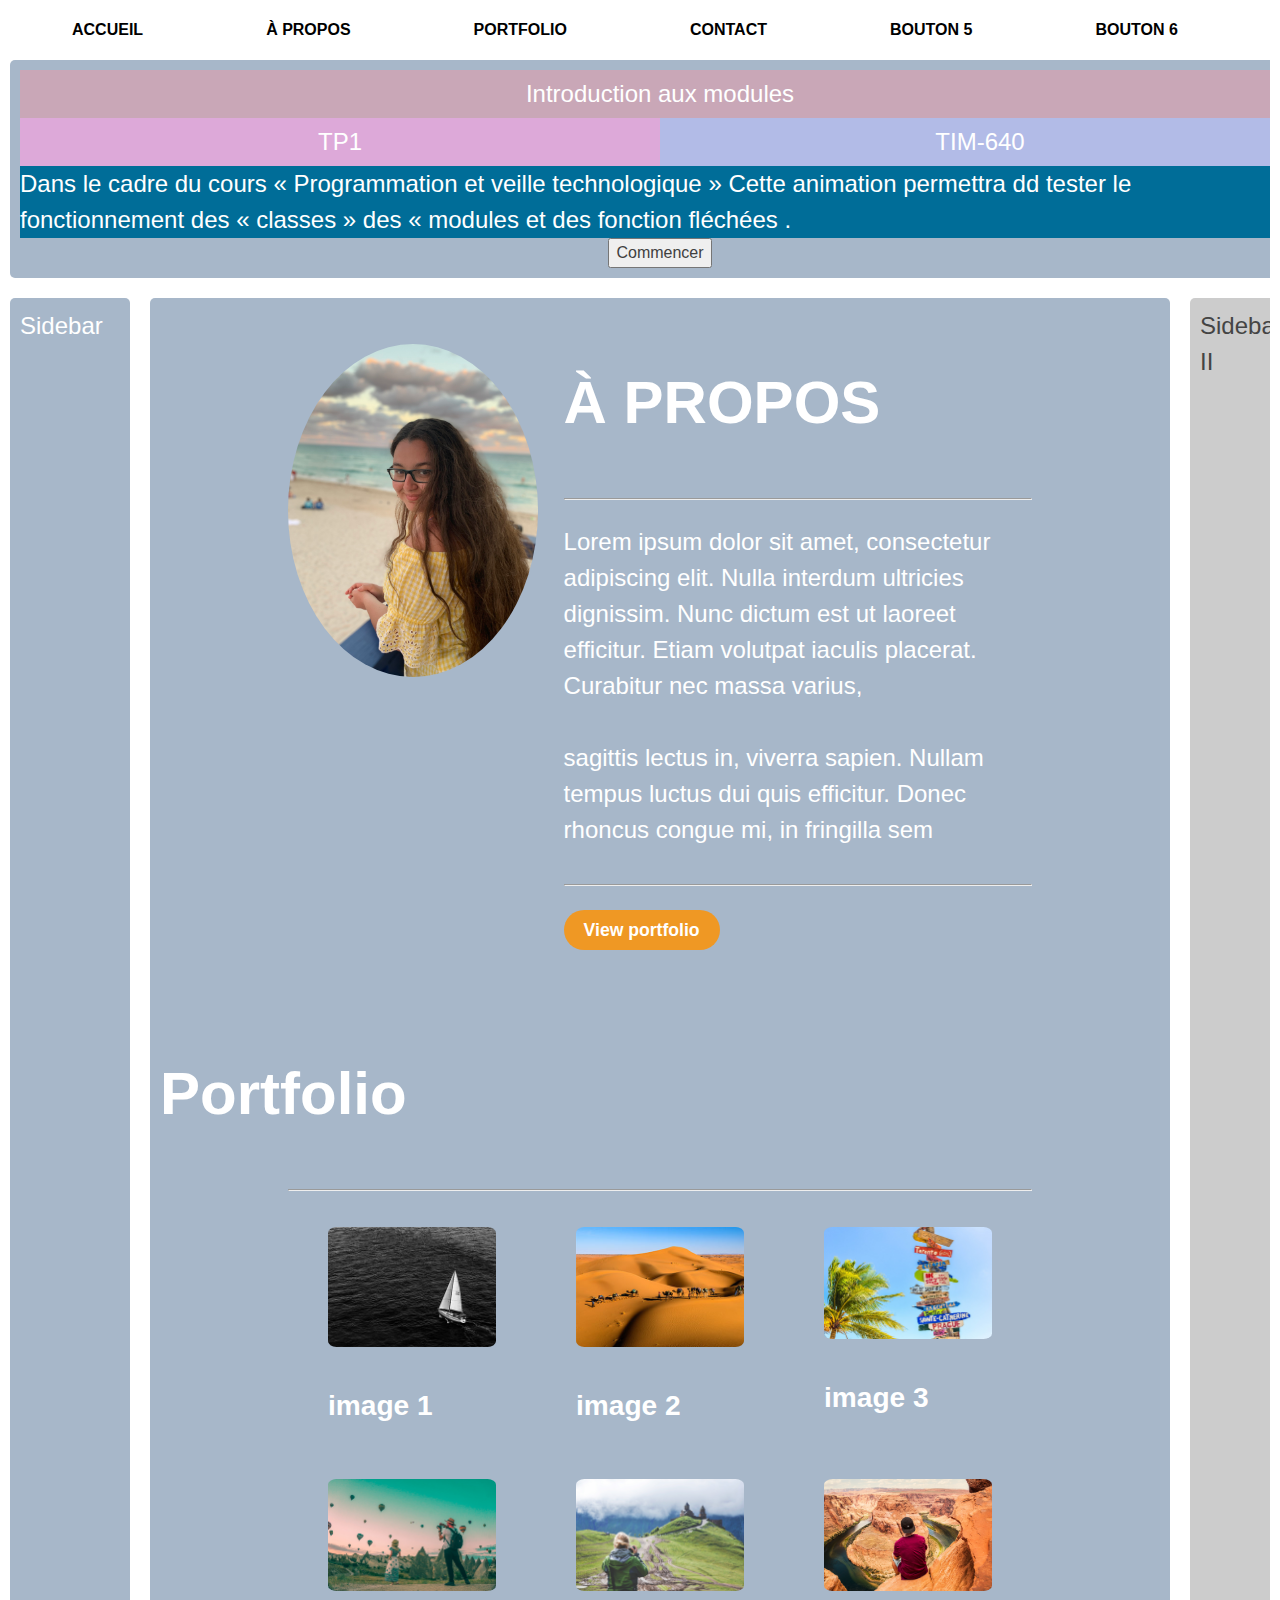
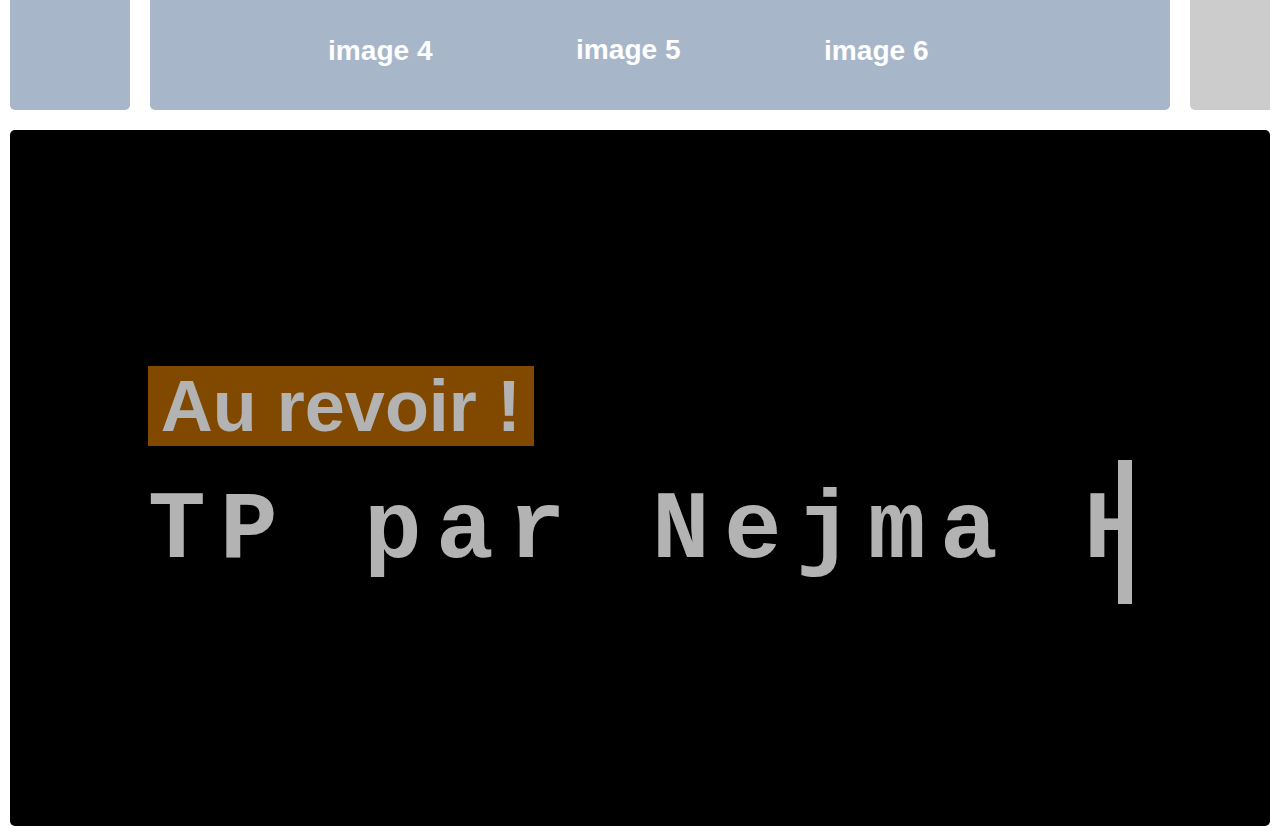
<file: index.htm>
<!DOCTYPE html>
<html>
<head>
    <meta charset="utf-8" />
    <meta http-equiv="X-UA-Compatible" content="IE=edge">
    
    <title>TP1 VEILLE</title>
    <meta name="viewport" content="width=device-width, initial-scale=1">
    <link rel="stylesheet" type="text/css" media="screen" href="css/style.css" />

</head>

<body>
<input type="checkbox" id="chkBoutonBurger" />
<label for="chkBoutonBurger" class="boutonBurger"></label>
<div class="global">
<nav class="menu">
        <a href="#">ACCUEIL</a>
        <a href="#">À PROPOS</a>
        <a href="#">PORTFOLIO</a>
        <a href="#">CONTACT</a>
        <a href="#">BOUTON 5</a>
        <a href="#">BOUTON 6</a>
    </nav> <!-- fin menu -->
        <main class="conteneur">
            <header class="box header"></header>

            <aside class="box sidebar">Sidebar</aside>
            <aside class="box sidebar2">Sidebar II</aside>
            <section class="box content">

                <div class="about centered" id="about">
                    <div class="about-content">
                      <div class="about-avatar"><img src="./img/img19.JPG" class="avatar img-av" alt="Elle H's avatar">
                      </div>
              
                      <div class="about-text">
                        <h2 class="">À PROPOS</h2>
                        <hr>

                        <div class="log"></div>

                        <p>Lorem ipsum dolor sit amet, consectetur adipiscing elit. Nulla interdum ultricies dignissim. Nunc dictum est ut laoreet efficitur. Etiam volutpat iaculis placerat. Curabitur nec massa varius,</p>
              
                        <p>sagittis lectus in, viverra sapien. Nullam tempus luctus dui quis efficitur. Donec rhoncus congue mi, in fringilla sem </p>
                        <hr>
              
                        <p class="">
                          <a href="#portfolio" class="btn" role="button">View portfolio</a>
                        </p>
                      </div>
                    </div>
                  </div>


                <div class="portfolio centered" id="portfolio"></div>
                    <p>
                      <h2>Portfolio</h2>
              
                    </p>
                    <div class="horizontal-line">
                    <hr>
                    </div>
              
                    <div class="portfolio-content">
              
              
                        <div>
                        <figure class="pointer-cursor">
                            <img
                            src="./img/img1.jpg"
                            alt="A placeholder image" class="img-responsive">
                            <figcaption><h3>image 1</h3></figcaption>
                          </figure>
                      </div>
                      <div>
                        <figure class="pointer-cursor">
                            <img
                            src="./img/img14.jpg"
                            alt="A placeholder image" class="img-responsive">
                            <figcaption><h3>image 2</h3></figcaption>
                          </figure>
                      </div>
                      <div>
                        <figure class="pointer-cursor">
                            <img
                            src="./img/img15.jpg"
                            alt="A placeholder image" class="img-responsive">
                            <figcaption><h3>image 3</h3></figcaption>
                          </figure>
                      </div>
                      <div>
                        <figure class="pointer-cursor">
                            <img
                            src="./img/img16.jpg"
                            alt="A placeholder image" class="img-responsive">
                            <figcaption><h3>image 4</h3></figcaption>
                          </figure>
                      </div>
                      <div>
                        <figure class="pointer-cursor">
                            <img
                            src="./img/img17.jpg"
                            alt="A placeholder image" class="img-responsive">
                            <figcaption><h3>image 5</h3></figcaption>
                          </figure>
                      </div>
                      <div>
                        <figure class="pointer-cursor">
                            <img
                            src="./img/img18.jpg"
                            alt="A placeholder image" class="img-responsive">
                            <figcaption><h3>image 6</h3></figcaption>
                          </figure>
                      </div>
                    </div>
                  </div>
                  

            </section>



            <footer class="box footer">
              <div class="jumbotron centered">
              <div class="jumbotron-content">
                <h1 class=""><span class="title">Au revoir !</span>
                  <div class="typewriter">
                      <h1>TP par Nejma Hamadi</h1>
                    </div>
                </h1>       
              </div>
            </div>

            
          </footer>
        </main>
    </div>
    <script type='module' src='./module_js/application.js'></script>
    <!--<script type='module' src='./module_js/glitch.js'></script>-->
</body>
</html>
</file>
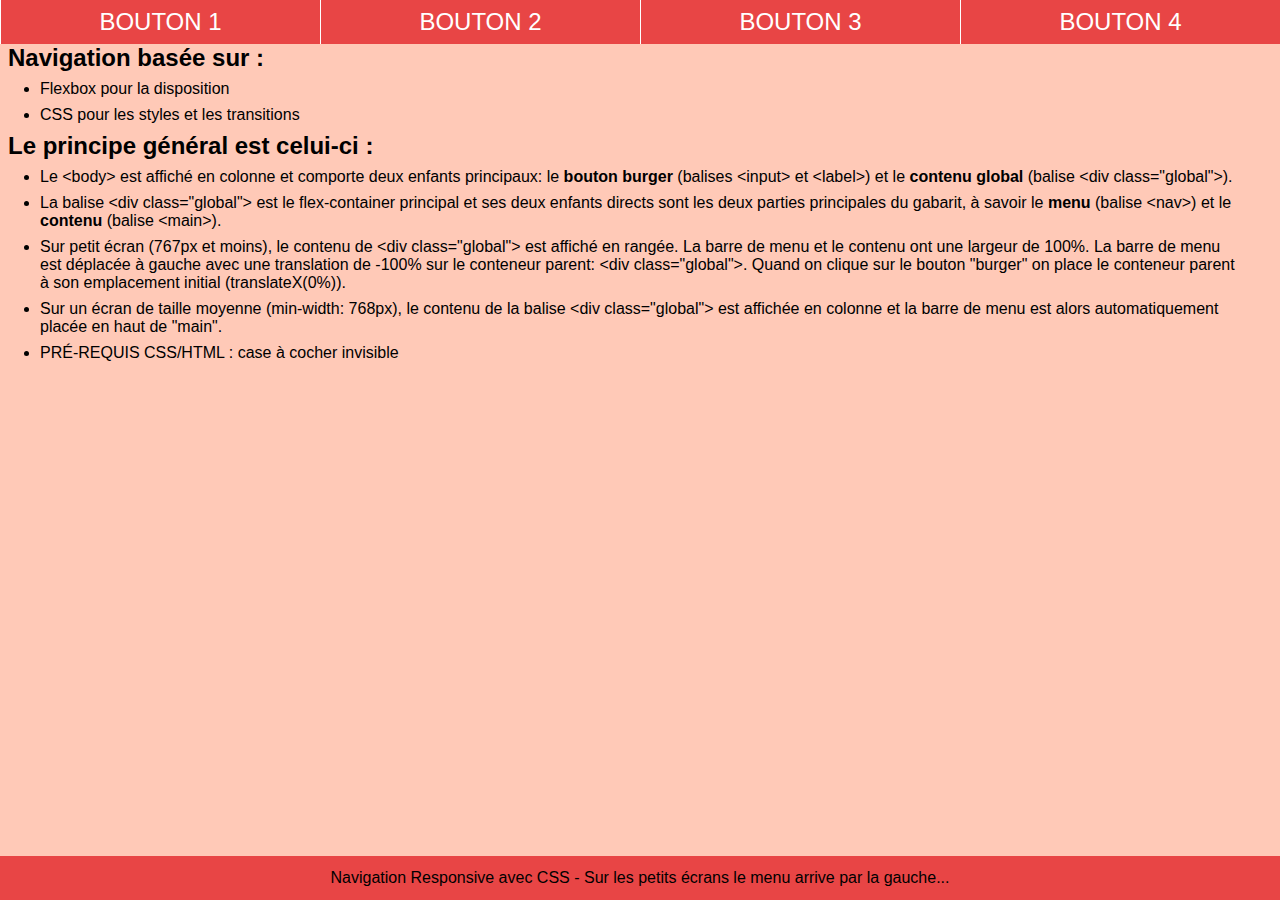
<file: menu/02_navCSS_gauche/02_nav_Pur_CSS_checkbox_gauche.html>
<!DOCTYPE html>
<html lang="fr">

<head>
	<meta charset="UTF-8">
	<title>02-Navigation Pur CSS par la gauche</title>

	<!-- Ajustement de la taille du viewport-->
	<meta name="viewport" content="width=device-width, initial-scale=1.0">


	<style type="text/css">
			/*Reset*/
		
		* {
			margin: 0;
			padding: 0;
			box-sizing: border-box;
		}
		
		html {
			font-size: 0.875em;
		}
		
		body {
			font-family: Arial, Helvetica, sans-serif;
			max-width: 100vw;
			min-height: 100vh;
			/*Conteneur flex en colonne*/
			display: flex;
			flex-direction: column;
		}
		
		.global {
			max-width: 100vw;
			/*Propriété comme item flex*/
			flex: 1 0 100%;
			/*Conteneur flex en rangée*/
			display: flex;
			/*Poussée vers la gauche pour ne pas voir le menu*/
			transform: translateX(-100%);
			/*Effet de transition sur la transformation*/
			transition: transform 1s;
		/*	overflow-x: hidden; */
		}
		
		.contenu {
			/*Sa largeur est fixée à 100%*/
			width: 100vw;
			/*Propriété comme item flex - ne peut rétrécir*/
			flex: 1 0 100%;
			/*Conteneur flex en colonne pour ses enfants*/
			display: flex;
			flex-flow: column nowrap;
			overflow-x: hidden; overflow-y: auto;
		}
		
		section {
			background-color: #ffc9b7;
			padding: 0 0.5rem;
			/*Propriété comme item flex - peut s'étirer en hauteur*/
			flex: 1 0 100%;
		}
		
		footer {
			text-align: center;
			padding: 1%;
			background-color: #E84545;
		}
		
		li {
			margin: 0.5rem 2rem;
		}
		
		.boutonBurger {
			background: linear-gradient(to bottom, #E84545 0%, #E84545 20%, transparent 20%, transparent 40%, #E84545 40%, #E84545 60%, transparent 60%, transparent 80%, #E84545 80%, #E84545 100%);
			height: 48px;
			width: 48px;
			margin: 1%;
			display: inline-block;
			cursor: pointer;
			/*Effet de transition sur la rotation*/
			transition: transform 1s;
		}
		
		.menu {
			background-color: #E84545;
			text-align: center;
			/*Pour cet exemple, on fixe la largeur du menu à 100% ou 100vw*/
			width: 100vw;
			/*Propriété comme item flex - ne peut rétrécir*/
			flex: 1 0 100%;
			/*Contexte flex en colonne pour ses enfants*/
			display: flex;
			flex-direction: column;
			justify-content: center;
			overflow-x: hidden; overflow-y: auto;
		}
		
		.menu a {
			text-decoration: none;
			color: white;
			border-bottom: 1px solid white;
			font-size: 1.5rem;
			padding: 0.5rem;
		}
		
		.menu a:first-child {
			border-top: 1px solid white;
		}
		
		
		/* le menu... apparaît ou disparaît selon l'état checked de la case à cocher #chkBoutonBurger
			on fait aussi tourner le bouton burger...
		
			Et... pour l'aspect esthétique de la chose... la case à cocher (checkbox) n'est pas affichée...
		*/
		
		#chkBoutonBurger:checked~.global {
			transform: translateX(0%);
		}
		
		#chkBoutonBurger:checked~.boutonBurger {
			transform: rotate(90deg);
		}
		
		#chkBoutonBurger {
			display: none;
		}
		/*Pour les tailles plus grandes le menu apparaît de hauteur normale et le bouton burger disparaît*/
		
		@media screen and (min-width: 768px) {
			html {
				font-size: 1em;
			}
			
			.boutonBurger {
				display: none
			}
					
			.global {
				/*Placer à sa potition d'origine*/
				transform: translateX(0%);
				/*Mettre le contenu en colonne*/				
				flex-direction: column;
			}

			.menu {
				/*Propriété comme item flex - ne peut s'étirer en hauteur*/
				flex: 0 0 100%;
				
				/*Affichage du menu en rangée*/
				flex-direction: row;
				justify-content: space-between;
			}
			.menu a {
				border: none;
				border-left: 1px solid white;
				/*Propriété comme item flex - peut s'étirer en largeur*/
				flex: 1 0 auto;
			}
			.menu a:first-child {
				border-top: none;
			}
	</style>


</head>

<body>

	<input type="checkbox" id="chkBoutonBurger" />
	<label for="chkBoutonBurger" class="boutonBurger"></label>

	<div class="global">
		<nav class="menu">
			<a href="#">BOUTON 1</a>
			<a href="#">BOUTON 2</a>
			<a href="#">BOUTON 3</a>
			<a href="#">BOUTON 4</a>
		</nav>
		<!-- /MENU -->

		<main class="contenu">
			<section>
				<article>
					<h2>Navigation basée sur :</h2>

					<ul>
						<li>Flexbox pour la disposition</li>
						<li>CSS pour les styles et les transitions</li>
					</ul>

					<h2>Le principe général est celui-ci :</h2>

					<ul>

						<li>
							Le &lt;body&gt; est affiché en colonne et comporte deux enfants principaux: le <strong>bouton burger</strong> (balises &lt;input&gt; et &lt;label&gt;) et le <strong>contenu global</strong> (balise &lt;div class="global"&gt;).
						</li>

						<li>
							La balise &lt;div class="global"&gt; est le flex-container principal et ses deux enfants directs sont les deux parties principales du gabarit, à savoir le <strong>menu</strong> (balise &lt;nav&gt;) et le <strong>contenu</strong> (balise &lt;main&gt;).
						</li>

						<li>
							Sur petit écran (767px et moins), le contenu de &lt;div class="global"&gt; est affiché en rangée. La barre de menu et le contenu ont une largeur de 100%. La barre de menu est déplacée à gauche avec une translation de -100% sur le conteneur parent: &lt;div class="global"&gt;. Quand on clique sur le bouton "burger" on place le conteneur parent à son emplacement initial (translateX(0%)).
						</li>

						<li>
							Sur un écran de taille moyenne (min-width: 768px), le contenu de la balise &lt;div class="global"&gt; est affichée en colonne et la barre de menu est alors automatiquement placée en haut de "main".
						</li>


						<li>PRÉ-REQUIS CSS/HTML : case à cocher invisible </li>
					</ul>

				</article>

			</section>
			<footer>Navigation Responsive avec CSS - Sur les petits écrans le menu arrive par la gauche...</footer>
		</main>
		<!-- /CONTENU -->

	</div>
	<!-- /GLOBAL -->

	<script>
		/*
		Contrôler l'aspect de la case à cocher au clic sur les boutons
		*/
		
		(function() { //IIFE
			var leCheckBox = document.querySelector("input");
			var lesBoutons = document.querySelectorAll(".menu a");
			var nbBoutons = lesBoutons.length;		
			console.log(nbBoutons);
			
			for (var i = 0; i < nbBoutons; i++) {
				lesBoutons[i].addEventListener("click", function() {
					console.log(leCheckBox.checked);
					leCheckBox.checked = false;
				}, false);
			}
		})(); //Fin IIFE
	</script>

</body>



</html>
</file>
<file: css/style.css>
@charset "UTF-8";
/*!
Theme Name: Exercice #4
Author: Eddy Martin
Description: Description
Version: 1.0.0
License: GNU General Public License v2 or later
License URI: LICENSE
Text Domain: veille-2019
Tags: custom-background, custom-logo, custom-menu, featured-images, threaded-comments, translation-ready
Normalizing styles have been helped along thanks to the fine work of
Nicolas Gallagher and Jonathan Neal https://necolas.github.io/normalize.css/
*/
/*--------------------------------------------------------------
>>> Table des modules:
----------------------------------------------------------------
# Variable
# mixins-master
# Normalize
# Typography
# Elements
# Forms
# Navigation
	## Links
    ## Menus
---------------------------------------------------------------    
# Variable
# mixins-master    
--------------------------------------------------------------*/
/*--------------------------------------------------------------
# Normalize
--------------------------------------------------------------*/
/*! normalize.css v8.0.0 | MIT License | github.com/necolas/normalize.css */
/* Document
	 ========================================================================== */
/**
 * 1. Correct the line height in all browsers.
 * 2. Prevent adjustments of font size after orientation changes in iOS.
 */
html {
  line-height: 1.15;
  /* 1 */
  -webkit-text-size-adjust: 100%;
  /* 2 */
}

/* Sections
	 ========================================================================== */
/**
 * Remove the margin in all browsers.
 */
body {
  margin: 0;
}

/**
 * Correct the font size and margin on `h1` elements within `section` and
 * `article` contexts in Chrome, Firefox, and Safari.
 */
h1 {
  font-size: 2em;
  margin: 0.67em 0;
}

/* Grouping content
	 ========================================================================== */
/**
 * 1. Add the correct box sizing in Firefox.
 * 2. Show the overflow in Edge and IE.
 */
hr {
  -webkit-box-sizing: content-box;
          box-sizing: content-box;
  /* 1 */
  height: 0;
  /* 1 */
  overflow: visible;
  /* 2 */
}

/**
 * 1. Correct the inheritance and scaling of font size in all browsers.
 * 2. Correct the odd `em` font sizing in all browsers.
 */
pre {
  font-family: monospace, monospace;
  /* 1 */
  font-size: 1em;
  /* 2 */
}

/* Text-level semantics
	 ========================================================================== */
/**
 * Remove the gray background on active links in IE 10.
 */
a {
  background-color: transparent;
}

/**
 * 1. Remove the bottom border in Chrome 57-
 * 2. Add the correct text decoration in Chrome, Edge, IE, Opera, and Safari.
 */
abbr[title] {
  border-bottom: none;
  /* 1 */
  text-decoration: underline;
  /* 2 */
  -webkit-text-decoration: underline dotted;
          text-decoration: underline dotted;
  /* 2 */
}

/**
 * Add the correct font weight in Chrome, Edge, and Safari.
 */
b,
strong {
  font-weight: bolder;
}

/**
 * 1. Correct the inheritance and scaling of font size in all browsers.
 * 2. Correct the odd `em` font sizing in all browsers.
 */
code,
kbd,
samp {
  font-family: monospace, monospace;
  /* 1 */
  font-size: 1em;
  /* 2 */
}

/**
 * Add the correct font size in all browsers.
 */
small {
  font-size: 80%;
}

/**
 * Prevent `sub` and `sup` elements from affecting the line height in
 * all browsers.
 */
sub,
sup {
  font-size: 75%;
  line-height: 0;
  position: relative;
  vertical-align: baseline;
}

sub {
  bottom: -0.25em;
}

sup {
  top: -0.5em;
}

/* Embedded content
	 ========================================================================== */
/**
 * Remove the border on images inside links in IE 10.
 */
img {
  border-style: none;
}

/* Forms
	 ========================================================================== */
/**
 * 1. Change the font styles in all browsers.
 * 2. Remove the margin in Firefox and Safari.
 */
button,
input,
optgroup,
select,
textarea {
  font-family: inherit;
  /* 1 */
  font-size: 100%;
  /* 1 */
  line-height: 1.15;
  /* 1 */
  margin: 0;
  /* 2 */
}

/**
 * Show the overflow in IE.
 * 1. Show the overflow in Edge.
 */
button,
input {
  /* 1 */
  overflow: visible;
}

/**
 * Remove the inheritance of text transform in Edge, Firefox, and IE.
 * 1. Remove the inheritance of text transform in Firefox.
 */
button,
select {
  /* 1 */
  text-transform: none;
}

/**
 * Correct the inability to style clickable types in iOS and Safari.
 */
button,
[type="button"],
[type="reset"],
[type="submit"] {
  -webkit-appearance: button;
}

/**
 * Remove the inner border and padding in Firefox.
 */
button::-moz-focus-inner,
[type="button"]::-moz-focus-inner,
[type="reset"]::-moz-focus-inner,
[type="submit"]::-moz-focus-inner {
  border-style: none;
  padding: 0;
}

/**
 * Restore the focus styles unset by the previous rule.
 */
button:-moz-focusring,
[type="button"]:-moz-focusring,
[type="reset"]:-moz-focusring,
[type="submit"]:-moz-focusring {
  outline: 1px dotted ButtonText;
}

/**
 * Correct the padding in Firefox.
 */
fieldset {
  padding: 0.35em 0.75em 0.625em;
}

/**
 * 1. Correct the text wrapping in Edge and IE.
 * 2. Correct the color inheritance from `fieldset` elements in IE.
 * 3. Remove the padding so developers are not caught out when they zero out
 *		`fieldset` elements in all browsers.
 */
legend {
  -webkit-box-sizing: border-box;
          box-sizing: border-box;
  /* 1 */
  color: inherit;
  /* 2 */
  display: table;
  /* 1 */
  max-width: 100%;
  /* 1 */
  padding: 0;
  /* 3 */
  white-space: normal;
  /* 1 */
}

/**
 * Add the correct vertical alignment in Chrome, Firefox, and Opera.
 */
progress {
  vertical-align: baseline;
}

/**
 * Remove the default vertical scrollbar in IE 10+.
 */
textarea {
  overflow: auto;
}

/**
 * 1. Add the correct box sizing in IE 10.
 * 2. Remove the padding in IE 10.
 */
[type="checkbox"],
[type="radio"] {
  -webkit-box-sizing: border-box;
          box-sizing: border-box;
  /* 1 */
  padding: 0;
  /* 2 */
}

/**
 * Correct the cursor style of increment and decrement buttons in Chrome.
 */
[type="number"]::-webkit-inner-spin-button,
[type="number"]::-webkit-outer-spin-button {
  height: auto;
}

/**
 * 1. Correct the odd appearance in Chrome and Safari.
 * 2. Correct the outline style in Safari.
 */
[type="search"] {
  -webkit-appearance: textfield;
  /* 1 */
  outline-offset: -2px;
  /* 2 */
}

/**
 * Remove the inner padding in Chrome and Safari on macOS.
 */
[type="search"]::-webkit-search-decoration {
  -webkit-appearance: none;
}

/**
 * 1. Correct the inability to style clickable types in iOS and Safari.
 * 2. Change font properties to `inherit` in Safari.
 */
::-webkit-file-upload-button {
  -webkit-appearance: button;
  /* 1 */
  font: inherit;
  /* 2 */
}

/* Interactive
	 ========================================================================== */
/*
 * Add the correct display in Edge, IE 10+, and Firefox.
 */
details {
  display: block;
}

/*
 * Add the correct display in all browsers.
 */
summary {
  display: list-item;
}

/* Misc
	 ========================================================================== */
/**
 * Add the correct display in IE 10+.
 */
template {
  display: none;
}

/**
 * Add the correct display in IE 10.
 */
[hidden] {
  display: none;
}

/*--------------------------------------------------------------
# Typography
--------------------------------------------------------------*/
body,
button,
input,
select,
optgroup,
textarea {
  color: #404040;
  font-family: "Roboto", arial, sans-serif;
  font-size: 16px;
  font-size: 1rem;
  line-height: 1.5;
}

h1, h2, h3, h4, h5, h6 {
  clear: both;
}

p {
  margin-bottom: 1.5em;
}

dfn, cite, em, i {
  font-style: italic;
}

blockquote {
  margin: 0 1.5em;
}

address {
  margin: 0 0 1.5em;
}

pre {
  background: #eee;
  font-family: "Courier 10 Pitch", Courier, monospace;
  font-size: 15px;
  font-size: 0.9375rem;
  line-height: 1.6;
  margin-bottom: 1.6em;
  max-width: 100%;
  overflow: auto;
  padding: 1.6em;
}

code, kbd, tt, var {
  font-family: Monaco, Consolas, "Andale Mono", "DejaVu Sans Mono", monospace;
  font-size: 15px;
  font-size: 0.9375rem;
}

abbr, acronym {
  border-bottom: 1px dotted #666;
  cursor: help;
}

mark, ins {
  background: #fff9c0;
  text-decoration: none;
}

big {
  font-size: 125%;
}

/*--------------------------------------------------------------

/*--------------------------------------------------------------
# Navigation
--------------------------------------------------------------*/
/*--------------------------------------------------------------
## Links
--------------------------------------------------------------*/
a {
  color: #7a968d;
}

a:visited {
  color: #1d215f;
}

a:hover, a:focus, a:active {
  color: #197056;
}

a:focus {
  outline: thin dotted;
}

a:hover, a:active {
  outline: 0;
}

/*--------------------------------------------------------------
## Menus
--------------------------------------------------------------*/
.menu a {
  text-decoration: none;
  color: black;
  border-bottom: 1px solid white;
  font-size: 1rem;
  padding: 0.5rem;
}

.menu a:first-child {
  border-top: 1px solid white;
}

/*--------------------------------------------------------------
# animation
--------------------------------------------------------------*/
/*--------------------------------------------------------------
# Animation introduction
--------------------------------------------------------------*/
.introduction {
  display: -webkit-box;
  display: -ms-flexbox;
  display: flex;
  -ms-flex-pack: distribute;
      justify-content: space-around;
  -ms-flex-wrap: wrap;
      flex-wrap: wrap;
  width: 100vw;
}

.rectangle {
  min-height: 2em;
  width: 50%;
  display: -webkit-box;
  display: -ms-flexbox;
  display: flex;
  -webkit-box-pack: center;
      -ms-flex-pack: center;
          justify-content: center;
  -webkit-box-align: center;
      -ms-flex-align: center;
          align-items: center;
  /*Propriété comme itemFlex*/
  /* boîtes non flexibles du 1/3 de la largeur de son parent */
  -webkit-box-flex: 1;
      -ms-flex: 1 0 50%;
          flex: 1 0 50%;
}

/* À COMPLÉTER - Caractéristiques de chaque rectangle de l'intro...
   ========================================================================== */
.rectangle:first-of-type,
.rectangle:last-of-type {
  /* Le 1er et le dernier rectangle sont centrés sur une seule ligne...*/
  width: 100%;
  -webkit-box-flex: 1;
      -ms-flex: 1 0 100%;
          flex: 1 0 100%;
}

.rectangle:nth-child(1) {
  background-color: #c9a7b7;
  -webkit-animation: anim1 0.5s;
          animation: anim1 0.5s;
}

.rectangle:nth-child(2) {
  background-color: #dda9d9;
  -webkit-animation: anim2 0.5s 0.5s backwards;
          animation: anim2 0.5s 0.5s backwards;
}

.rectangle:nth-child(3) {
  background-color: #b2bbe7;
  -webkit-animation: anim3 0.5s 1s backwards;
          animation: anim3 0.5s 1s backwards;
}

.rectangle:nth-child(4) {
  background-color: #006d98;
  font-size: 1em;
  /* max-height : 20vh;*/
  -webkit-animation: animGo 1s 1.5s backwards;
          animation: animGo 1s 1.5s backwards;
}

.deplacementContenuIntro {
  -webkit-animation: deplacementContenuIntro 1s backwards;
          animation: deplacementContenuIntro 1s backwards;
}

@-webkit-keyframes anim1 {
  from {
    -webkit-transform: translateY(-50vh) rotate(-180deg);
            transform: translateY(-50vh) rotate(-180deg);
  }
  to {
    -webkit-transform: translateY(0%) rotate(0);
            transform: translateY(0%) rotate(0);
  }
}

@keyframes anim1 {
  from {
    -webkit-transform: translateY(-50vh) rotate(-180deg);
            transform: translateY(-50vh) rotate(-180deg);
  }
  to {
    -webkit-transform: translateY(0%) rotate(0);
            transform: translateY(0%) rotate(0);
  }
}

@-webkit-keyframes anim2 {
  from {
    -webkit-transform: translateX(-200%) rotate(-360deg);
            transform: translateX(-200%) rotate(-360deg);
  }
  to {
    -webkit-transform: translateX(0%) rotate(0);
            transform: translateX(0%) rotate(0);
  }
}

@keyframes anim2 {
  from {
    -webkit-transform: translateX(-200%) rotate(-360deg);
            transform: translateX(-200%) rotate(-360deg);
  }
  to {
    -webkit-transform: translateX(0%) rotate(0);
            transform: translateX(0%) rotate(0);
  }
}

@-webkit-keyframes anim3 {
  from {
    -webkit-transform: translateX(200%) rotate(-45deg);
            transform: translateX(200%) rotate(-45deg);
  }
  to {
    -webkit-transform: translateX(0%) rotate(0);
            transform: translateX(0%) rotate(0);
  }
}

@keyframes anim3 {
  from {
    -webkit-transform: translateX(200%) rotate(-45deg);
            transform: translateX(200%) rotate(-45deg);
  }
  to {
    -webkit-transform: translateX(0%) rotate(0);
            transform: translateX(0%) rotate(0);
  }
}

@-webkit-keyframes animGo {
  from {
    -webkit-transform: translateY(200vh) rotate(-360deg);
            transform: translateY(200vh) rotate(-360deg);
  }
  50%,
  to {
    -webkit-transform: translateY(0%) rotate(0);
            transform: translateY(0%) rotate(0);
  }
}

@keyframes animGo {
  from {
    -webkit-transform: translateY(200vh) rotate(-360deg);
            transform: translateY(200vh) rotate(-360deg);
  }
  50%,
  to {
    -webkit-transform: translateY(0%) rotate(0);
            transform: translateY(0%) rotate(0);
  }
}

@-webkit-keyframes deplacementContenuIntro {
  from {
    -webkit-transform: translateX(0vw);
            transform: translateX(0vw);
  }
  to {
    -webkit-transform: translateX(-100vw);
            transform: translateX(-100vw);
  }
}

@keyframes deplacementContenuIntro {
  from {
    -webkit-transform: translateX(0vw);
            transform: translateX(0vw);
  }
  to {
    -webkit-transform: translateX(-100vw);
            transform: translateX(-100vw);
  }
}

/*--------------------------------------------------------------
# Animation des lettres
--------------------------------------------------------------*/
.mot {
  display: -webkit-box;
  display: -ms-flexbox;
  display: flex;
}

.mot > div {
  font-size: 9vw;
  text-shadow: 6px 2px 6px rgba(0, 0, 0, 0.7);
}

.mot:nth-child(1) > div {
  -webkit-animation: animationLettre 1s both;
          animation: animationLettre 1s both;
}

@-webkit-keyframes animationLettre {
  from {
    /* opacity:  0; */
    -webkit-transform: rotate(180deg) rotate(360deg) scale(1);
            transform: rotate(180deg) rotate(360deg) scale(1);
    -webkit-animation-timing-function: cubic-bezier(0.8, 0.01, 0.97, 0.19);
            animation-timing-function: cubic-bezier(0.8, 0.01, 0.97, 0.19);
    color: #3c71ad;
  }
  50% {
    /* opacity:  .5; */
    -webkit-transform: rotate(30vw) rotate(180deg) scale(1.5);
            transform: rotate(30vw) rotate(180deg) scale(1.5);
    -webkit-animation-timing-function: cubic-bezier(0.09, 0.25, 0.19, 1.01);
            animation-timing-function: cubic-bezier(0.09, 0.25, 0.19, 1.01);
  }
  to {
    /* opacity:  1; */
    -webkit-transform: rotate(360deg) rotate(0deg) scale(1);
            transform: rotate(360deg) rotate(0deg) scale(1);
    color: black;
  }
}

@keyframes animationLettre {
  from {
    /* opacity:  0; */
    -webkit-transform: rotate(180deg) rotate(360deg) scale(1);
            transform: rotate(180deg) rotate(360deg) scale(1);
    -webkit-animation-timing-function: cubic-bezier(0.8, 0.01, 0.97, 0.19);
            animation-timing-function: cubic-bezier(0.8, 0.01, 0.97, 0.19);
    color: #3c71ad;
  }
  50% {
    /* opacity:  .5; */
    -webkit-transform: rotate(30vw) rotate(180deg) scale(1.5);
            transform: rotate(30vw) rotate(180deg) scale(1.5);
    -webkit-animation-timing-function: cubic-bezier(0.09, 0.25, 0.19, 1.01);
            animation-timing-function: cubic-bezier(0.09, 0.25, 0.19, 1.01);
  }
  to {
    /* opacity:  1; */
    -webkit-transform: rotate(360deg) rotate(0deg) scale(1);
            transform: rotate(360deg) rotate(0deg) scale(1);
    color: black;
  }
}

/*--------------------------------------------------------------
# layout
--------------------------------------------------------------*/
body {
  margin: 10px;
  max-width: 100vw;
  min-height: 100vh;
  /*Conteneur flex en colonne*/
  display: -webkit-box;
  display: -ms-flexbox;
  display: flex;
  -webkit-box-orient: vertical;
  -webkit-box-direction: normal;
      -ms-flex-direction: column;
          flex-direction: column;
}

.global {
  max-width: 100vw;
  /*Propriété comme item flex*/
  -webkit-box-flex: 1;
      -ms-flex: 1 0 100%;
          flex: 1 0 100%;
  /*Conteneur flex en rangée*/
  display: -webkit-box;
  display: -ms-flexbox;
  display: flex;
  /*Poussée vers la gauche pour ne pas voir le menu*/
  -webkit-transform: translateX(-100%);
          transform: translateX(-100%);
  /*Effet de transition sur la transformation*/
  -webkit-transition: -webkit-transform 1s;
  transition: -webkit-transform 1s;
  transition: transform 1s;
  transition: transform 1s, -webkit-transform 1s;
  /*	overflow-x: hidden; */
}

.boutonBurger {
  background: -webkit-gradient(linear, left top, left bottom, from(#E84545), color-stop(20%, #E84545), color-stop(20%, transparent), color-stop(40%, transparent), color-stop(40%, #E84545), color-stop(60%, #E84545), color-stop(60%, transparent), color-stop(80%, transparent), color-stop(80%, #E84545), to(#E84545));
  background: linear-gradient(to bottom, #E84545 0%, #E84545 20%, transparent 20%, transparent 40%, #E84545 40%, #E84545 60%, transparent 60%, transparent 80%, #E84545 80%, #E84545 100%);
  height: 48px;
  width: 48px;
  margin: 1%;
  display: inline-block;
  cursor: pointer;
  /*Effet de transition sur la rotation*/
  -webkit-transition: -webkit-transform 1s;
  transition: -webkit-transform 1s;
  transition: transform 1s;
  transition: transform 1s, -webkit-transform 1s;
}

.menu {
  background-color: white;
  text-align: center;
  /*Pour cet exemple, on fixe la largeur du menu à 100% ou 100vw*/
  width: 100vw;
  /*Propriété comme item flex - ne peut rétrécir*/
  -webkit-box-flex: 1;
      -ms-flex: 1 0 100%;
          flex: 1 0 100%;
  /*Contexte flex en colonne pour ses enfants*/
  display: -webkit-box;
  display: -ms-flexbox;
  display: flex;
  -webkit-box-orient: vertical;
  -webkit-box-direction: normal;
      -ms-flex-direction: column;
          flex-direction: column;
  -webkit-box-pack: center;
      -ms-flex-pack: center;
          justify-content: center;
  overflow-x: hidden;
  overflow-y: auto;
}

#chkBoutonBurger:checked ~ .global {
  -webkit-transform: translateX(0%);
          transform: translateX(0%);
}

#chkBoutonBurger:checked ~ .boutonBurger {
  -webkit-transform: rotate(90deg);
          transform: rotate(90deg);
}

#chkBoutonBurger {
  display: none;
}

.sidebar {
  -ms-grid-row: 2;
  -ms-grid-column: 1;
  grid-area: sidebar;
}

.sidebar2 {
  -ms-grid-row: 4;
  -ms-grid-column: 1;
  grid-area: sidebar2;
}

.content {
  -ms-grid-row: 3;
  -ms-grid-column: 1;
  grid-area: content;
}

.header {
  -ms-grid-row: 1;
  -ms-grid-column: 1;
  grid-area: header;
}

.footer {
  -ms-grid-row: 5;
  -ms-grid-column: 1;
  grid-area: footer;
}

.conteneur {
  background-color: #fff;
  color: #444;
}

/* conteneur est un élément flex et en même temps un conteneur grid */
.conteneur {
  /*Sa largeur est fixée à 100%*/
  width: 100vw;
  /*Propriété comme item flex - ne peut rétrécir*/
  -webkit-box-flex: 1;
      -ms-flex: 1 0 100%;
          flex: 1 0 100%;
  /*Conteneur flex en colonne pour ses enfants*/
  -webkit-box-orient: vertical;
  -webkit-box-direction: normal;
      -ms-flex-flow: column nowrap;
          flex-flow: column nowrap;
  overflow-x: hidden;
  overflow-y: auto;
  display: -ms-grid;
  display: grid;
  width: 100vw;
  grid-gap: 1em;
      grid-template-areas: "header" "sidebar" "content" "sidebar2" "footer";
}

@media only screen and (min-width: 500px) {
  .conteneur {
    -ms-grid-columns: 20% auto;
        grid-template-columns: 20% auto;
        grid-template-areas: "header   header" "sidebar  content" "sidebar2 sidebar2" "footer   footer";
    min-width: 500px;
  }
}

@media only screen and (min-width: 900px) {
  .boutonBurger {
    display: none;
  }
  .global {
    /* Placer à sa potition d'origine */
    -webkit-transform: translateX(0%);
            transform: translateX(0%);
    /*Mettre le contenu en colonne*/
    -webkit-box-orient: vertical;
    -webkit-box-direction: normal;
        -ms-flex-direction: column;
            flex-direction: column;
  }
  .menu {
    /*Propriété comme item flex - ne peut s'étirer en hauteur*/
    width: 96vw;
    margin-bottom: 10px;
    border-radius: 10px;
    -webkit-box-flex: 0;
        -ms-flex: 0 0 100%;
            flex: 0 0 100%;
    /*Affichage du menu en rangée*/
    -webkit-box-orient: horizontal;
    -webkit-box-direction: normal;
        -ms-flex-direction: row;
            flex-direction: row;
    -webkit-box-pack: justify;
        -ms-flex-pack: justify;
            justify-content: space-between;
  }
  .menu a {
    border: none;
    border-left: 1px solid white;
    /*Propriété comme item flex - peut s'étirer en largeur*/
    -webkit-box-flex: 1;
        -ms-flex: 1 0 auto;
            flex: 1 0 auto;
  }
  .menu a:first-child {
    border-top: none;
  }
  .conteneur {
    grid-gap: 20px;
    -ms-grid-columns: 120px auto 120px;
        grid-template-columns: 120px auto 120px;
        grid-template-areas: "header  header  header" "sidebar content sidebar2" "footer  footer  footer";
    max-width: 100%;
  }
}

.box {
  background-color: #a7b7c9;
  color: #fff;
  border-radius: 5px;
  padding: 10px;
  font-size: 150%;
}

.header {
  background-color: #a7b7c9;
}

.footer {
  background-color: black;
}

.sidebar2 {
  background-color: #ccc;
  color: #444;
}

/*--------------------------------------------------------------
# layout
--------------------------------------------------------------*/
/*---------------------------------------------------------------

----------------------------------------------------------------*/
body {
  font-family: 'Montserrat', sans-serif;
  font-size: 1rem;
}

h1, h2 {
  font-weight: 700 !important;
  color: white;
}

h2 {
  font-size: 2.5em;
}

a {
  color: #ff9100;
  text-decoration: none;
  font-weight: 700;
}

a:hover {
  color: #97e1ee !important;
  text-decoration: none;
  font-weight: 700;
}

/* SPAN */
span {
  padding-left: 1vw;
  padding-right: 1vw;
  /* padding and font size reduced in max-width: 600px media query in grid.css */
}

.nav {
  background-color: #ffffff;
  text-align: right;
  /* text align: center in max-width: 600px media query in grid.css */
  text-transform: uppercase;
}

.jumbotron {
  background-image: url("../../../img/img13.jpg") !important;
  background-size: cover;
  background-position: 50% 100%;
  background-attachment: fixed;
  opacity: 0.7;
  /* margin-top: -20px; */
}

/* JUMBOTRON */
/*
  .jumbotron-content {
  tex0a
    justify-content: center;
    height: 100vh;
  } */
.title {
  background-color: rgba(255, 145, 0, 0.72);
  color: white;
  font-size: 4.5rem;
}

.jumbo-caption {
  background-color: rgba(255, 145, 0, 0.72);
  font-size: 1.7rem;
  color: white;
}

/* TEXT */
.centered {
  /*text-align: center;*/
}

input, textarea {
  font-size: 0.8rem;
  /* width and padding under media queries in grid.css */
}

/* TITLE  */
/* .title {
    justify-self: center;
  } */
/* IMAGES */
.img-responsive {
  max-width: 100%;
  height: auto;
  border-radius: 5%;
}

/* BUTTON */
.btn {
  border-radius: 28px;
  /* text-shadow: 1px 1px 3px #666666; */
  /* -webkit-box-shadow: 0px 1px 3px #666666;
    -moz-box-shadow: 0px 1px 3px #666666;
    box-shadow: 0px 1px 3px #666666; */
  color: #ffffff;
  background-color: rgba(255, 145, 0, 0.82);
  padding: 10px 20px 10px 20px;
  text-decoration: none;
  font-weight: 700;
  cursor: pointer;
  font-size: 1.1rem;
  /* font-size: 0.9em in max-width:600px media query in grid.css */
}

.btn:hover {
  text-decoration: none;
  color: #000000;
}

/* CURSOR */
.pointer-cursor {
  cursor: pointer;
}

/* * {
    border: 1px solid red
  } */
.container {
  padding: 0;
  margin: 0;
  display: -ms-grid;
  display: grid;
  -ms-grid-rows: (auto)[6];
  -ms-grid-columns: 1fr;
      grid-template: repeat(6, auto)/1fr;
}

.nav {
  padding-top: 3vh;
  padding-bottom: 3vh;
}

.nav-content, .jumbotron-content, .about-content, .portfolio-content, .contact-content, .footer-content {
  margin-left: 10vw;
  margin-right: 10vw;
}

.about-content {
  padding-bottom: 2vh;
  margin-left: 10vw;
  margin-right: 10vw;
}

.about-avatar {
  grid-area: aa;
  padding-right: 2vw;
  padding-top: 4vh;
  padding-bottom: 2vh;
}

.about-text {
  grid-area: at;
}

.portfolio-content div:nth-child(1) {
  grid-area: a;
}

.portfolio-content div:nth-child(2) {
  grid-area: b;
}

.portfolio-content div:nth-child(3) {
  grid-area: c;
}

.portfolio-content div:nth-child(4) {
  grid-area: d;
}

.portfolio-content div:nth-child(5) {
  grid-area: e;
}

.portfolio-content div:nth-child(6) {
  grid-area: f;
}

.horizontal-line {
  margin-left: 10vw;
  margin-right: 10vw;
}

/* MIN WIDTH - 1200PX */
@media (min-width: 1200px) {
  .about-content {
    display: -ms-grid;
    display: grid;
        grid-template-areas: "aa aa at at at at";
  }
  .portfolio-content {
    display: -ms-grid;
    display: grid;
        grid-template-areas: "a a b b c c" "d d e e f f";
  }
  input[type=text], input[type=email], textarea {
    width: 60%;
    padding: 1% 2%;
    margin: 0.5% 0;
  }
  .jumbotron {
    padding-top: 20vh;
    padding-bottom: 20vh;
  }
  .img-av {
    max-width: 250px;
    height: auto;
    border-radius: 50%;
  }
}

/* MIN WIDTH - 106PX AND MAX WIDTH - 1999PX */
@media (max-width: 1199px) {
  .about-content {
    display: -ms-grid;
    display: grid;
        grid-template-areas: "aa aa aa" "at at at";
  }
  .portfolio-content {
    display: -ms-grid;
    display: grid;
        grid-template-areas: "a a b b" "c c d d" "e e f f";
  }
  input[type=text], input[type=email], textarea {
    width: 70%;
    padding: 2% 2%;
  }
  .jumbotron {
    padding-top: 20vh;
    padding-bottom: 20vh;
  }
  .img-av {
    max-width: 200px;
    height: auto;
    border-radius: 50%;
  }
}

/* MAX WIDTH - 600PX */
@media (max-width: 600px) {
  .about-content {
    display: -ms-grid;
    display: grid;
        grid-template-areas: "aa aa aa" "at at at";
  }
  .portfolio-content {
    display: -ms-grid;
    display: grid;
        grid-template-areas: "a" "b" "c" "d" "e" "f";
  }
  .jumbotron {
    padding-bottom: 25vh;
  }
  input[type=text], input[type=email], textarea {
    width: 80%;
    padding: 3% 2%;
  }
  .btn {
    font-size: 0.9rem;
  }
  .jumbotron {
    padding-top: 15vh;
    padding-bottom: 15vh;
  }
  .nav {
    text-align: center;
  }
  .img-av {
    max-width: 170px;
    height: auto;
    border-radius: 50%;
  }
  span {
    padding-left: 1vw;
    padding-right: 1vw;
    font-size: 0.9rem;
  }
}

.typewriter h1 {
  font-family: monospace;
  overflow: hidden;
  border-right: 0.15em solid white;
  white-space: nowrap;
  margin: 0 auto;
  letter-spacing: .15em;
  -webkit-animation: typing 3.5s steps(30, end), blinking-cursor 0.5s step-end infinite;
          animation: typing 3.5s steps(30, end), blinking-cursor 0.5s step-end infinite;
}

/* The typing effect */
@-webkit-keyframes typing {
  from {
    width: 0;
  }
  to {
    width: 100%;
  }
}
@keyframes typing {
  from {
    width: 0;
  }
  to {
    width: 100%;
  }
}

@-webkit-keyframes blinking-cursor {
  from, to {
    border-color: transparent;
  }
  50% {
    border-color: white;
  }
}

@keyframes blinking-cursor {
  from, to {
    border-color: transparent;
  }
  50% {
    border-color: white;
  }
}

/*--------------------------------------------------------------*/
/*# sourceMappingURL=style.css.map */
</file>
